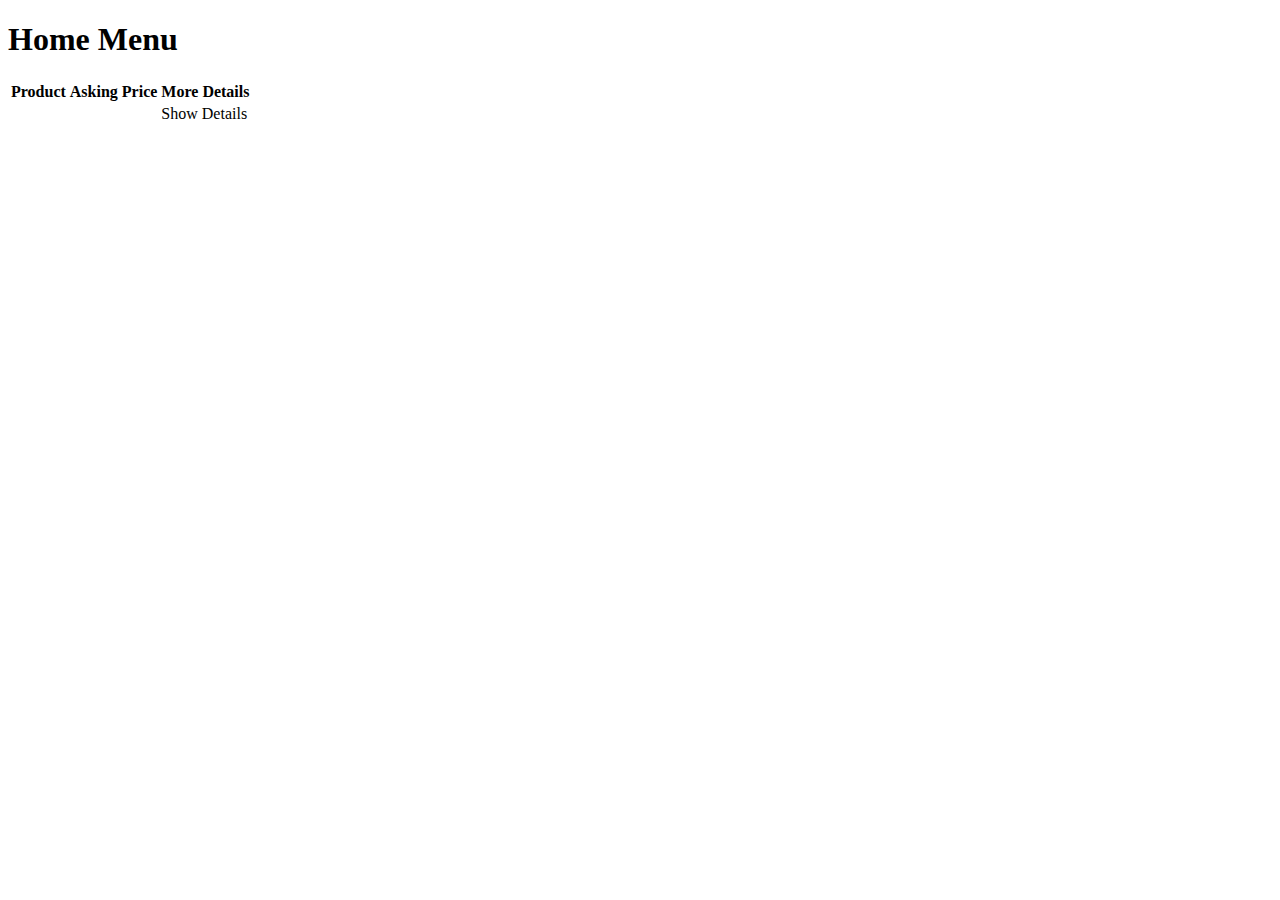
<file: src/main/resources/templates/index.html>
<!DOCTYPE html>
<html lang="en"
      xmlns:th="http://www.thymeleaf.org">
<head>
    <meta charset="UTF-8">
    <title>Home</title>
    <link rel="stylesheet" th:href="@{/CSS/main.css}">

</head>
<body>
    <div th:replace="~{menu::navigation}"></div>
    <div><h1>Home Menu</h1></div>
    <table>
        <thead>
            <tr>
                <th>Product</th>
                <th>Asking Price</th>
                <th>More Details</th>
            </tr>
        </thead>
        <tbody>
            <tr th:each="Product : ${all}">
                <td th:text="${Product.productName}"></td>
                <td th:text="${Product.askingPrice}"></td>
                <td><a class="button" th:href="@{/details/{id}(id = ${Product.id})}">Show Details</a></td>
            </tr>
        </tbody>
    </table>
</body>
<div th:replace="~{menu::footer}"></div>
</html>
</file>
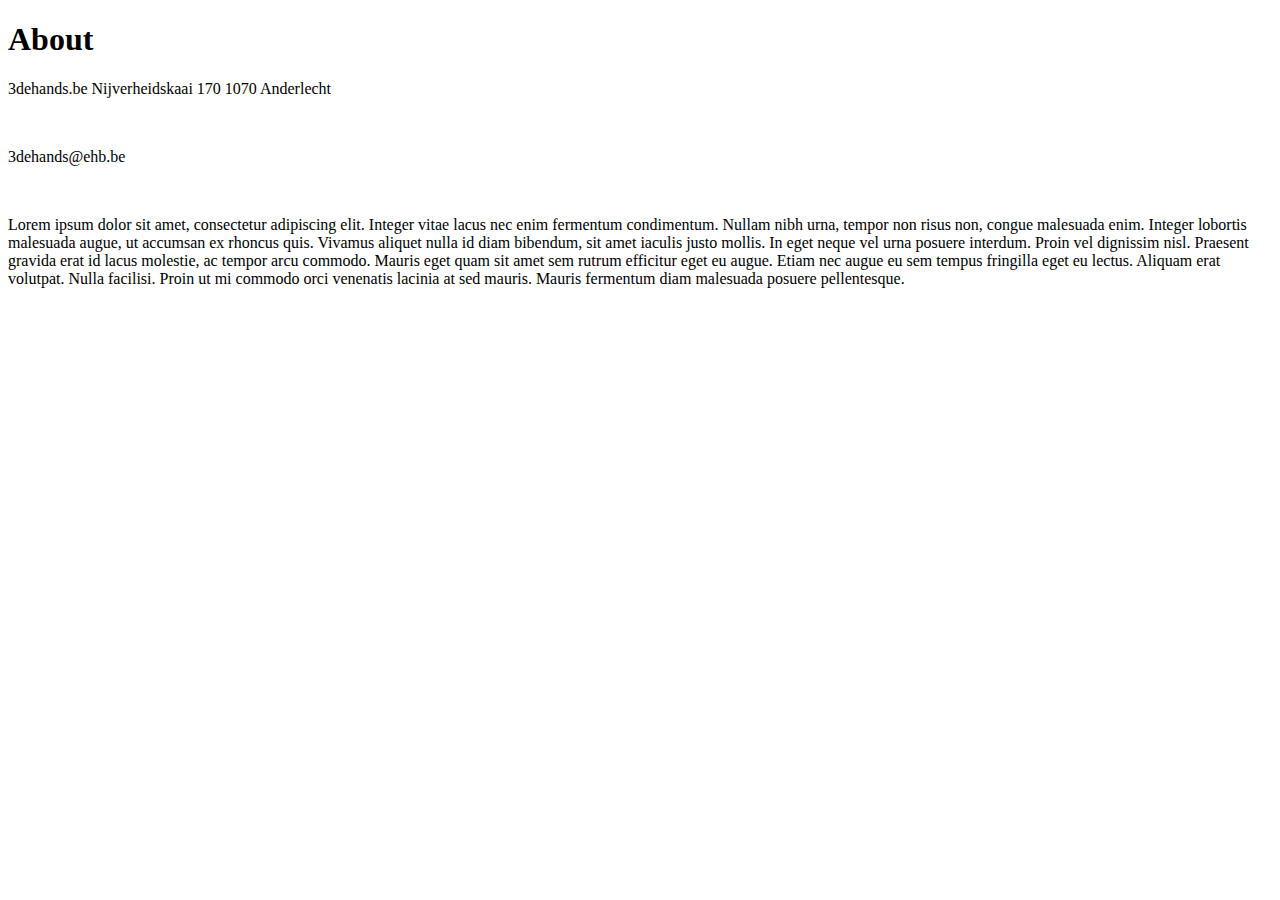
<file: src/main/resources/templates/about.html>
<!DOCTYPE html>
<html lang="en"
      xmlns:th="http://www.thymeleaf.org">
<head>
    <meta charset="UTF-8">
    <title>About</title>
    <link rel="stylesheet" th:href="@{/CSS/main.css}">

</head>
<body>
    <div th:replace="~{menu::navigation}"></div>
    <div><h1>About</h1></div>
    <div>
        <p>
            3dehands.be
            Nijverheidskaai 170
            1070 Anderlecht
        </p>
        <br>
        <p>
            3dehands@ehb.be
        </p>
        <br>
        <p>
            Lorem ipsum dolor sit amet, consectetur adipiscing elit. Integer vitae lacus nec enim fermentum condimentum. Nullam nibh urna, tempor non risus non, congue malesuada enim. Integer lobortis malesuada augue, ut accumsan ex rhoncus quis. Vivamus aliquet nulla id diam bibendum, sit amet iaculis justo mollis. In eget neque vel urna posuere interdum. Proin vel dignissim nisl. Praesent gravida erat id lacus molestie, ac tempor arcu commodo. Mauris eget quam sit amet sem rutrum efficitur eget eu augue. Etiam nec augue eu sem tempus fringilla eget eu lectus. Aliquam erat volutpat. Nulla facilisi. Proin ut mi commodo orci venenatis lacinia at sed mauris. Mauris fermentum diam malesuada posuere pellentesque.
        </p>
    </div>
</body>
<div th:replace="~{menu::footer}"></div>
</html>
</file>
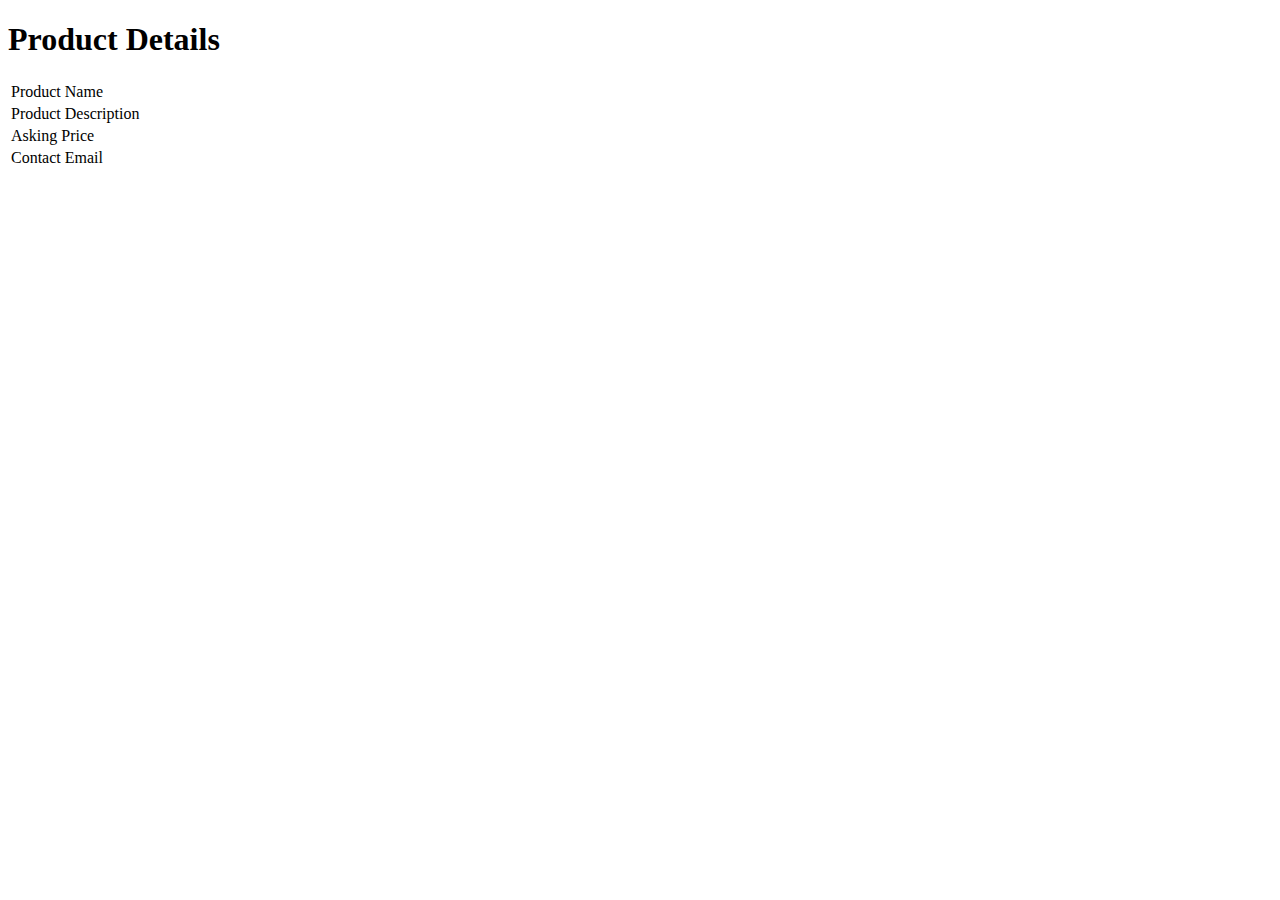
<file: src/main/resources/templates/details.html>
<!DOCTYPE html>
<html lang="en"
      xmlns:th="http://www.thymeleaf.org">
<head>
    <meta charset="UTF-8">
    <title>Details</title>
    <link rel="stylesheet" th:href="@{/CSS/main.css}">

</head>
<body>
    <div th:replace="~{menu::navigation}"></div>
    <div><h1>Product Details</h1></div>
    <table>
        <tr>
            <td>Product Name</td>
            <td th:text="${product.productName}"></td>
        </tr>
        <tr>
            <td>Product Description</td>
            <td th:text="${product.productDescription}"></td>
        </tr>
        <tr>
            <td>Asking Price</td>
            <td th:text="${product.askingPrice}"></td>
        </tr>
        <tr>
            <td>Contact Email</td>
            <td th:text="${product.contactEmail}"></td>
        </tr>
    </table>
</body>
<div th:replace="~{menu::footer}"></div>
</html>
</file>
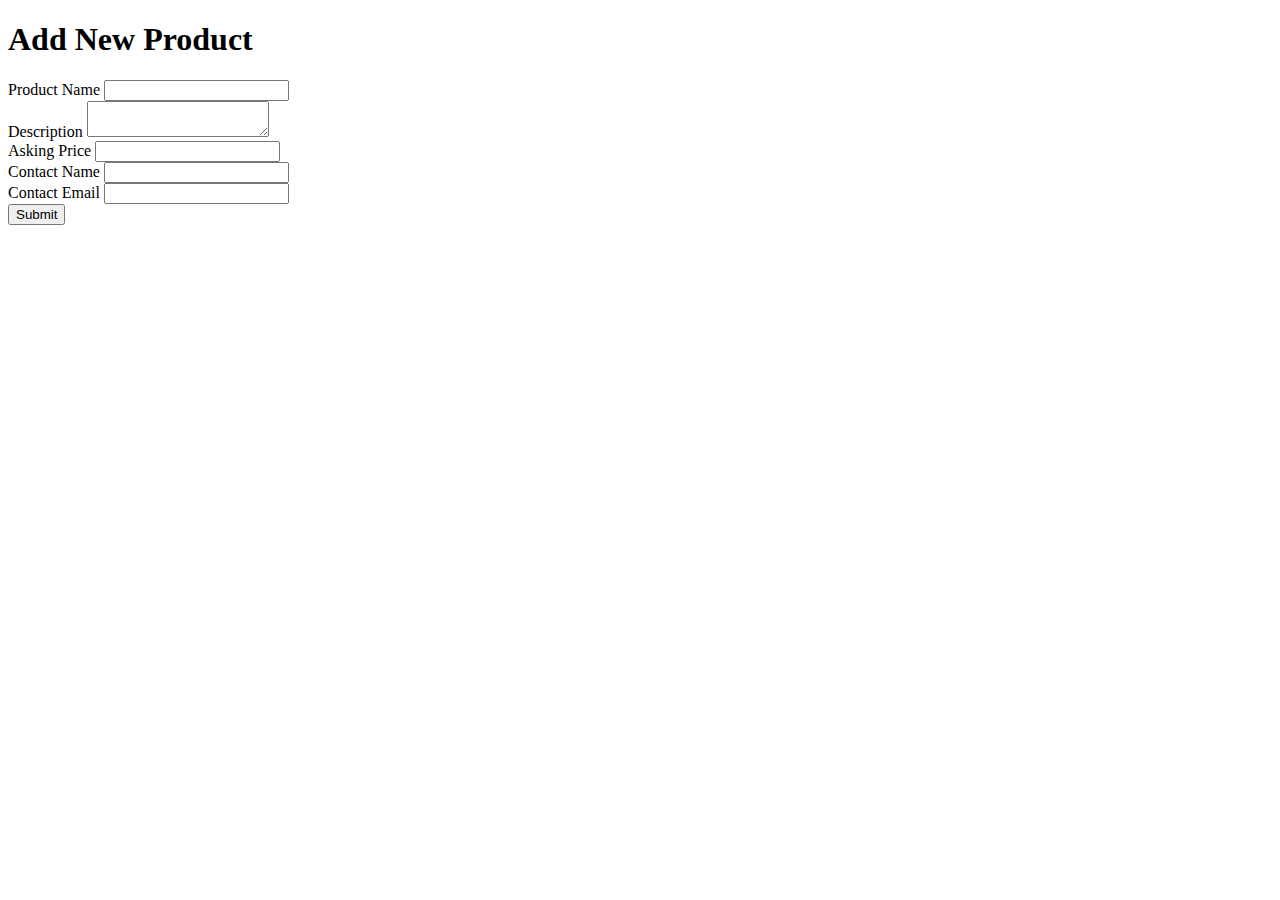
<file: src/main/resources/templates/new.html>
<!DOCTYPE html>
<html lang="en"
      xmlns:th="http://www.thymeleaf.org">
<head>
    <meta charset="UTF-8">
    <title>Add New Product</title>
    <link rel="stylesheet" th:href="@{/CSS/main.css}">

</head>
<body>
    <div th:replace="~{menu::navigation}"></div>
    <div><h1>Add New Product</h1></div>
    <form method="post" th:action="@{~/new}" th:object="${newP}">
        <label>Product Name</label>
        <input type="text" th:field="*{productName}">
        <span th:if="${#fields.hasErrors('productName')}" th:errors="*{productName}" th:class="error"></span>
        <br>
        <label>Description</label>
        <textarea type="text" th:field="*{productDescription}"></textarea>
        <span th:if="${#fields.hasErrors('productDescription')}" th:errors="*{productDescription}" th:class="error"></span>
        <br>
        <label>Asking Price</label>
        <input type="number" th:field="*{askingPrice}">
        <span th:if="${#fields.hasErrors('askingPrice')}" th:errors="*{askingPrice}" th:class="error"></span>
        <br>
        <label>Contact Name</label>
        <input type="text" th:field="*{contactName}">
        <span th:if="${#fields.hasErrors('contactName')}" th:errors="*{contactName}" th:class="error"></span>
        <br>
        <label>Contact Email</label>
        <input type="text" th:field="*{contactEmail}">
        <span th:if="${#fields.hasErrors('contactEmail')}" th:errors="*{contactEmail}" th:class="error"></span>
        <br>
        <input type="submit">
    </form>
</body>
<div th:replace="~{menu::footer}"></div>
</html>
</file>
